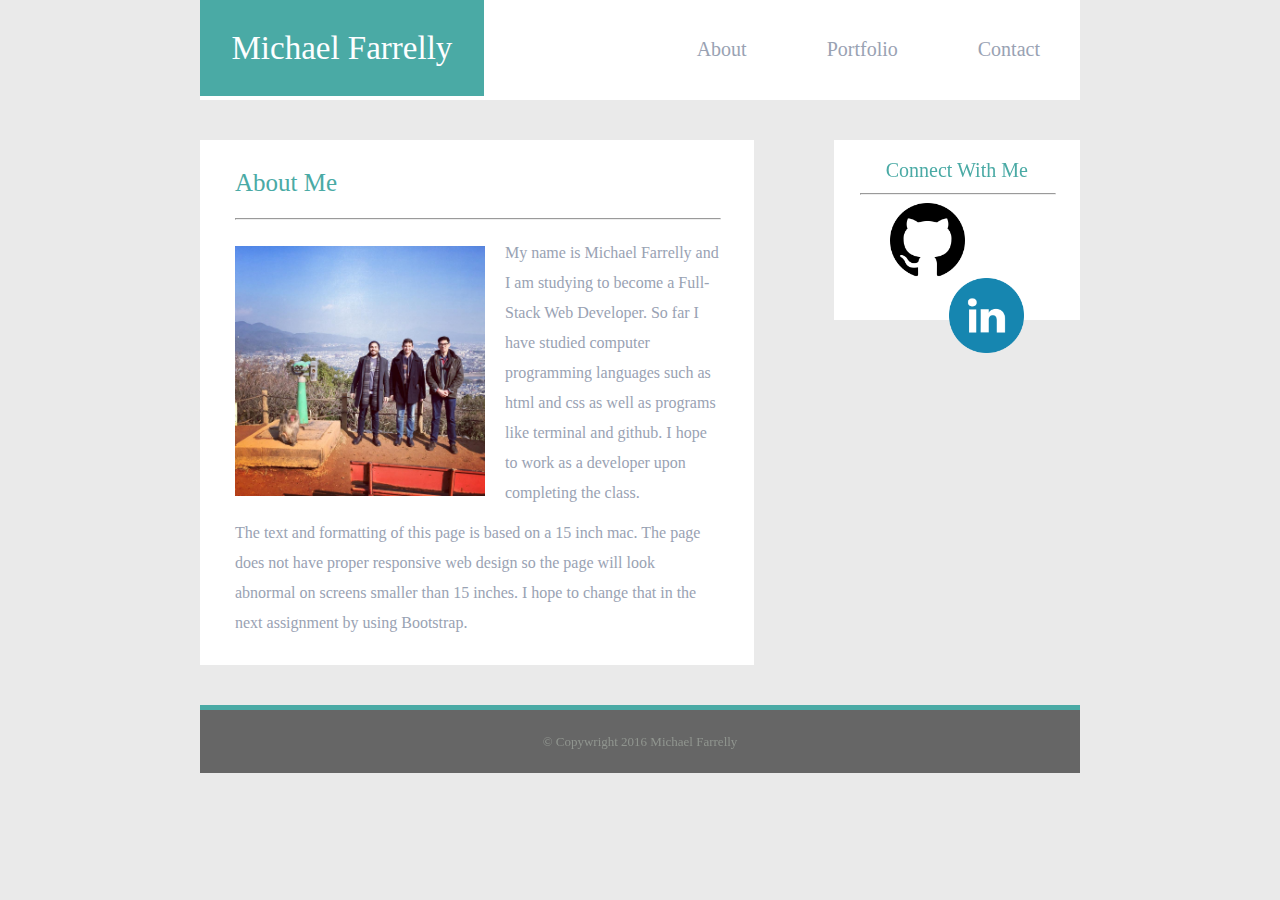
<file: index.html>
<!DOCTYPE html>
<html>
<head>
	<title>Michael Farrelly Bio</title>

	<meta charset="utf-8">
	
	<link rel="stylesheet" type="text/css" href="assets/css/reset.css">
	<link rel="stylesheet" type="text/css" href="assets/css/style.css">
	<meta name="viewport" content="width=device-width, initial-scale=1.0">
	
</head>

<body>
	
	<div class="wrapper">
		<a class="topleft" href="index.html">Michael Farrelly</a>
		<a class="topright" href="contact.html">Contact</a>
		<a class="topright" href="portfolio.html">Portfolio</a>
		<a class="topright" href="index.html">About</a>
	</div>

	<div class="wrapper2">
		<div class="w2header">About Me</div>

		<hr>

		<img class="monkey" src="assets/images/Monkey.jpg" alt="Monkey-Pic">

		<p class="writing">
			My name is Michael Farrelly and I am studying to become a Full-Stack Web Developer. So far I have studied computer programming languages such as html and css as well as programs like terminal and github. I hope to work as a developer upon completing the class.
		</p>
		<p class="writing">
			The text and formatting of this page is based on a 15 inch mac. The page does not have proper responsive web design so the page will look abnormal on screens smaller than 15 inches. I hope to change that in the next assignment by using Bootstrap.
		</p>

	</div>

	<div class="wrapper3">
		<div class="Connect">Connect With Me</div>

	<hr>

		<a href="https://github.com/mfarr23" target="_blank">
			<img class="Github" src="assets/images/github.png" alt="Github">
		</a>
		
		<a href="https://www.linkedin.com/in/farrellymichael/" target="_blank">
			<img class="LinkedIn" src="assets/images/linkedin.png" alt="LinkedIn">
		</a>
	</div>

	<footer>
		© Copywright 2016 Michael Farrelly
	</footer>

</body>
</html>
</file>
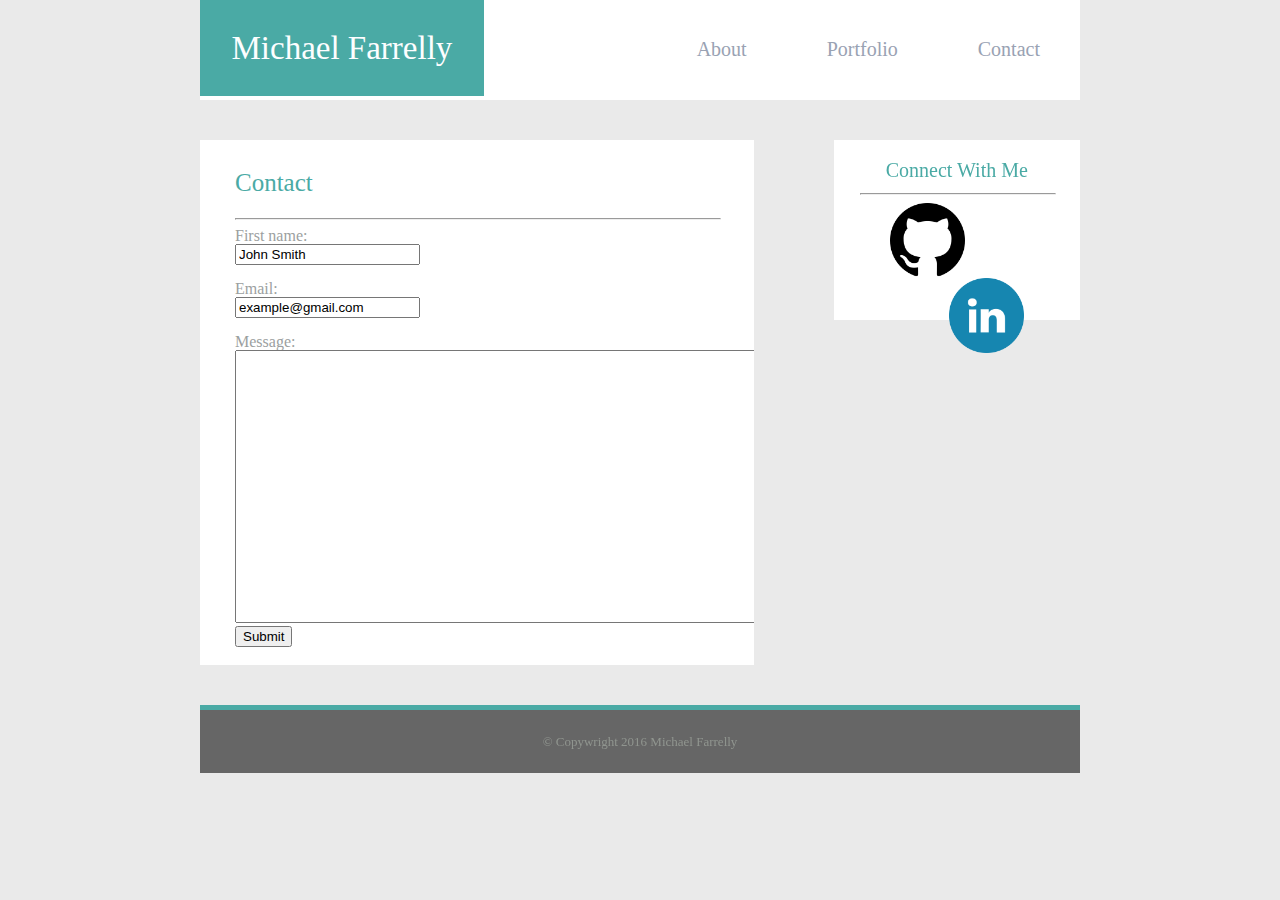
<file: contact.html>
<!DOCTYPE html>
<html>
<head>
	<title>Michael Farrelly Bio</title>

	<meta charset="utf-8">
	
	<link rel="stylesheet" type="text/css" href="assets/css/reset.css">
	<link rel="stylesheet" type="text/css" href="assets/css/style.css">
	
</head>

<body>
	
	<div class="wrapper">
		<a class="topleft" href="index.html">Michael Farrelly</a>
		<a class="topright" href="contact.html">Contact</a>
		<a class="topright" href="portfolio.html">Portfolio</a>
		<a class="topright" href="index.html">About</a>
	</div>

	<div class="wrapperC">
		<div class="w2header">Contact</div>

		<hr>

		<form>
    	First name:<br>
    	<input type="text" name="name" value="John Smith"><br><br>
   		Email:<br>
    	<input type="text" name="email" value="example@gmail.com"><br><br>
    	Message:<br>
    	<textarea name="message"></textarea><br>
    	<input type="submit" value="Submit">
		</form>

	</div>

	<div class="wrapper3">
		<div class="Connect">Connect With Me</div>

	<hr>

		<a href="https://github.com/mfarr23" target="_blank">
			<img class="Github" src="assets/images/github.png" alt="Github">
		</a>
		
		<a href="https://www.linkedin.com/in/farrellymichael/" target="_blank">
			<img class="LinkedIn" src="assets/images/linkedin.png" alt="LinkedIn">
		</a>
	</div>

	<footer>
		© Copywright 2016 Michael Farrelly
	</footer>

</body>
</html>
</file>
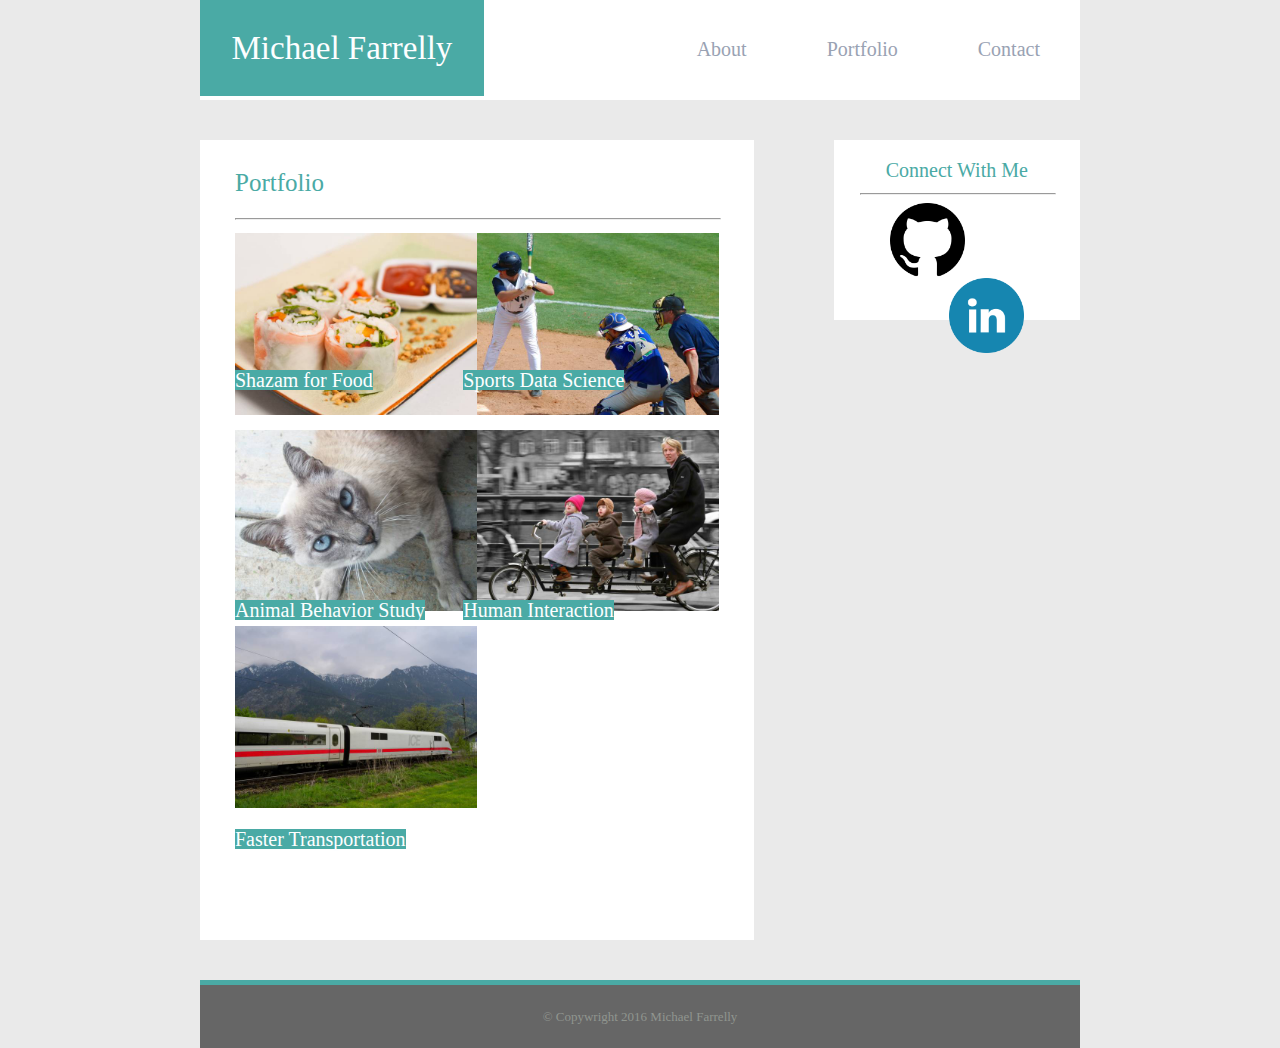
<file: portfolio.html>
<!DOCTYPE html>
<html>
<head>
	<title>Michael Farrelly Bio</title>

	<meta charset="utf-8">

	<link rel="stylesheet" type="text/css" href="assets/css/reset.css">
	<link rel="stylesheet" type="text/css" href="assets/css/style.css">
		
	
</head>

<body>
	
	<div class="wrapper">
		<a class="topleft" href="index.html">Michael Farrelly</a>
		<a class="topright" href="contact.html">Contact</a>
		<a class="topright" href="portfolio.html">Portfolio</a>
		<a class="topright" href="index.html">About</a>
	</div>

	<div class="wrapperp">
		<div class="w2header">Portfolio</div>

		<hr>

	<div>
		<img src="assets/images/seefood.jpg" alt="food" class="portfolio_img">
		<p class="food"><span>Shazam for Food</span></p>
	</div>

	<div>
		<img src="assets/images/baseball.jpg" alt="baseball" class="portfolio_img">
		<p class="sports"><span>Sports Data Science</span></p>
	</div>
	<div>
		<img src="assets/images/cat.jpg" alt="cat" class="portfolio_img">
		<p class="cats"><span>Animal Behavior Study</p>
	<div>
	</div>
		<img src="assets/images/people.jpg" alt="people" class="portfolio_img">
		<p class="human"><span>Human Interaction</p>
	</div>
	<div>
		<img src="assets/images/train.jpg" alt="train" class="portfolio_img">
		<p class="train"><span>Faster Transportation</span></p>
	</div>

	</div>

	<div class="wrapper3">
		<div class="Connect">Connect With Me</div>

	<hr>

		<a href="https://github.com/mfarr23" target="_blank">
			<img class="Github" src="assets/images/github.png" alt="Github">
		</a>
		
		<a href="https://www.linkedin.com/in/farrellymichael/" target="_blank">
			<img class="LinkedIn" src="assets/images/linkedin.png" alt="LinkedIn">
		</a>
	</div>

	<footer>
		© Copywright 2016 Michael Farrelly
	</footer>

</body>
</html>
</file>
<file: assets/css/style.css>
* {
	font-family: "Arial", 'Helvetica Neue', Helvetica, sans-serif;
}

body {
	background-color: #eaeaea;
	margin: 0 200px 0 200px;
}

.wrapper {
	width: 100%;
	height: 100px;
	margin: 0 0 40px 0;
	text-align: center;
	background-color: #ffffff;
}

.topleft {
	background: #4aaaa5;
	color: #fdfeff;
	font-size: 33px;
	font-family: "Times New Roman", Times, serif;
	float: left;
	padding: 31.5px;
	text-decoration-line: none;
}

.topright {
	float: right;
	padding: 39px 40px 39px 40px;
	font-size: 20px;
	color: #99a2b3;
	text-decoration-line: none;
}

.wrapper2 {
	height: 525px;
	width: 55%;
	background-color: #ffffff;
	padding: 0 35px 0 35px;
	clear: both;
	overflow: auto;
	margin-bottom: 40px;
	float: left;
}

.wrapperC {
	height: 525px;
	width: 55%;
	background-color: #ffffff;
	padding: 0 35px 0 35px;
	clear: both;
	overflow: auto;
	margin-bottom: 40px;
	float: left;
}

textarea {
	width: 80em;
	height: 20em;
}


.w2header {
	color: #4aaaa5;
	padding: 30px 0 15px 0;
	font-size: 25px;
}

hr {
	color: #dddddd;
	width: 100%;
}

.monkey {
	width: 250px;
	height: 250px;
	float: left;
	padding: 18px 20px 0 0;
}

.writing {
	padding: 10px 0 0 0;
	margin: 0;
	font-size: 16px;
	line-height: 30px;
	color: #99a2b3;
}

.wrapper3 {
	height: 180px;
	width: 22%;
	background: #ffffff;
	float: right;
	margin-bottom: 40px;
	padding: 0 3% 0 3%;
}

.Connect {
	color: #4aaaa5;
	text-align: center;
	padding: 20px 0 5px 0;
	font-size: 20px;
}

.Github {
	width: 75px;
	height: 75px;
	padding-left: 30px;
	float: left;
}

.LinkedIn {
	width: 75px;
	height: 75px;
	padding-right: 30px;
	float: right;
}

form {
	color: #9c9f9f;
}

.wrapperp {
	height: 800px;
	width: 55%;
	background-color: #ffffff;
	padding: 0 35px 0 35px;
	margin-bottom: 40px;
	float: left;
}

.portfolio_img {
	position: relative;
	width: 50%;
	float: left;
	padding: 5px 0 10px 0;
}

p span {
	background: #4aaaa5;
	color: #fdfeff;
	float: left;
	font-size: 20px;
} 

.food {
	position: absolute;
	left: 10;
	bottom: 510px;
	padding-right: 178px;
}

.sports {
	position: absolute;
	bottom: 510px;
	left: 36.2%;
}

.cats {
	position: absolute;
	left: 10;
	bottom: 280px;
}

.human {
	position: absolute;
	left: 36.2%;
	bottom: 280px;
}

.train {
	position: absolute;
	left: 10;
	bottom: 51px;
}

footer {
	clear: both;
	width: 100%;
	background: #666666;
	color: #90958f;
	border-top: solid;
    border-color: #4aaaa5;
	border-width: 5px;
	text-align: center;
	padding: 25px 0 25px 0;
	font-size: 13px;
}

/*MEDIA QUERIES*/

@media screen and (max-width: 980px) {
	
body {
	background-color: #eaeaea;
	margin: 0 125px 0 125px;
}

.wrapper {
	height: 92px;
}

.topleft {
	width: 29%;
	font-size: 25px;
	padding: 33.5px 25px 33.5px 25px;
}

.topright {
	width: 10%;
	font-size: 18px;
	padding: 37.5px 15px 37.5px 15px;
}

.wrapper2 {
	height: 80%;
}

.monkey {
	width: 100%;
	height: 234px;
}

.wrapper3 {
	height: 180px;
}

.Connect {
	font-size: 22px;
}

.Github {
	height: 60px;
	width: 60px;
	padding: 0 10px 0 10px;
}

.LinkedIn {
	height: 60px;
	width: 60px;
	padding: 0 0 0 10px;
	float: left;
}

.portfolio_img {
	width: 100%;
}

.wrapperp {
	height: 1700px;
}

.food {
	padding: 0;
	clear: both;
}

.sports {
	bottom: 180px;
	left: 10;
}

.cats {
	left: 10;
	bottom: -150px;
}

.human {
	left: 10;
	bottom: -480px;
}

.train {
	left: 10;
	bottom: -810px;
}

textarea {
	height: 269px;
    width: 402px;
}

}

@media screen and (max-width: 768px) {
	
body {
	margin: 0 20px 0 20px;
}

.topleft {
	padding: 33.5px 25px 33.5px 25px;
}

.topright {
	padding: 37.5px 10px 37.5px 10px;
}

.wrapper2 {
	width: 90%;
}

.monkey {
	width: 50%;
}

.wrapper3 {
	width: 90%;
	float: left;
}

.Connect {
	text-align: left;
}

.Github {
	height: 60px;
	width: 60px;
}

.LinkedIn {
	height: 60px;
	width: 60px;
}

.wrapperp {
	width: 85%;
	height: 850px;
}

.portfolio_img {
	width: 50%;
}

.food {
	left: 10;
	bottom: 510px;
}

.sports {
	bottom: 510px;
	left: 47.5%;
}

.cats {
	left: 10;
	bottom: 265px;
}

.human {
	left: 47.5%;
	bottom: 265px;
}

.train {
	left: 10;
	bottom: 25px;
}

.wrapperC {
	width: 90%;
}

textarea {
	width: 616px;
    height: 279px;
}

}

@media screen and (max-width: 640px) {
	
.wrapper {
	position: static;
}

.wrapper2 {
	width: 88%;
}

.topleft {
	width: 92%;
}

.topright {
	background: #ffffff;
	float: right;
	margin-bottom: 25px;
	padding: 5% 11.5% 5% 11.5%;
}

.w2header {
	font-size: 30px;
}

.monkey {
	height: 400px;
	width: 525px;
}

.Github {
	height: 60px;
	width: 60px;
}

.LinkedIn {
	height: 60px;
	width: 60px;
}

.wrapperp {
	height: 2100px;
}

.portfolio_img {
	width: 100%;
}

.food {
	left: 10;
	bottom: 320px;
}

.sports {
	bottom: -80px;
	left: 10;
}

.cats {
	left: 10;
	bottom: -480px;
}

.human {
	left: 10;
	bottom: -880px;
}

.train {
	left: 10;
	bottom: -1280px;
}

.wrapperC {
	width: 80%;
}

textarea {
	width: 450px;
    height: 279px;
}

}
</file>
